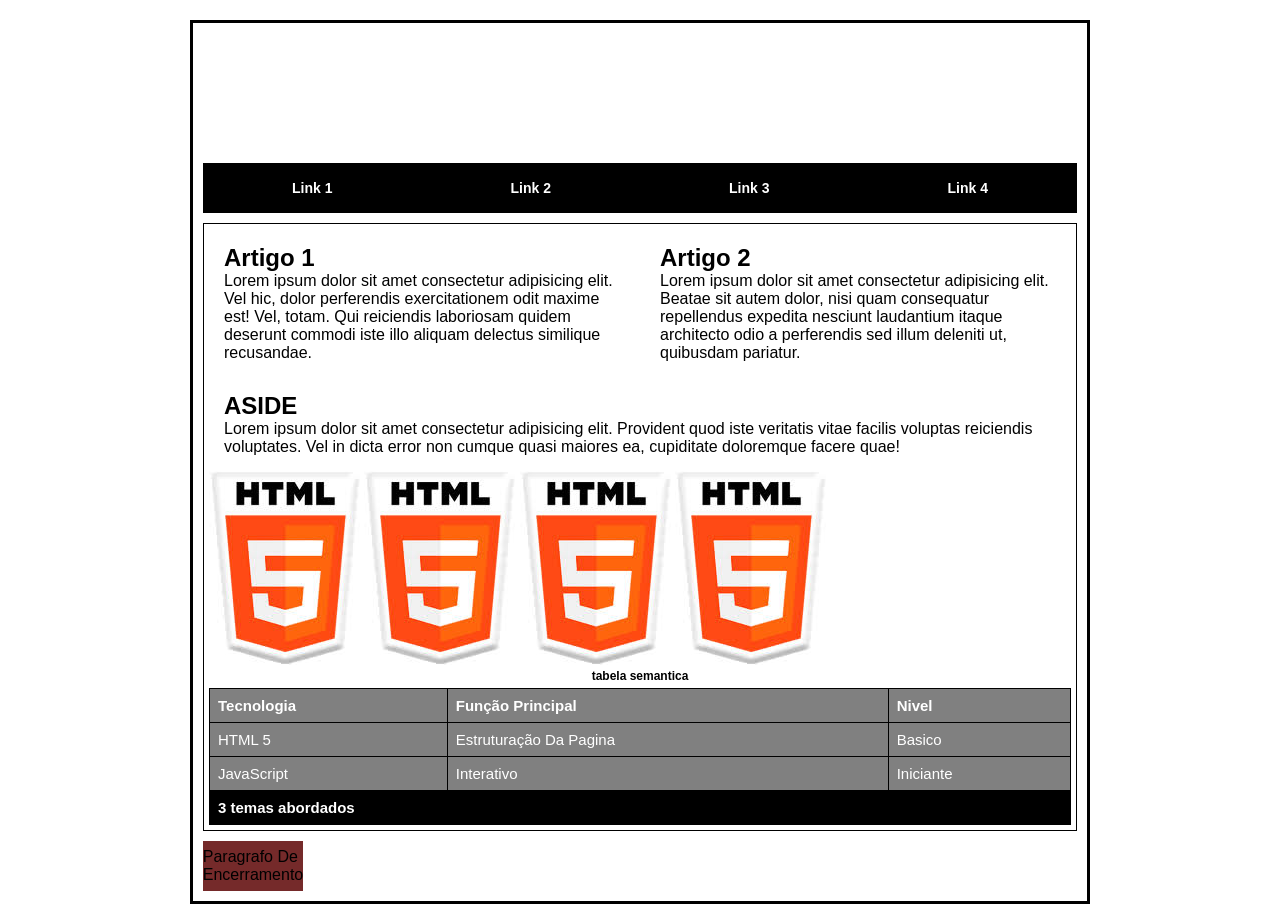
<file: aula dia 27/index.html>
<!DOCTYPE html>
<html lang="pt-br">
<head>
    <meta charset="UTF-8">
    <meta name="viewport" content="width=device-width, initial-scale=1.0">
    <title>Document</title>
    <link rel="stylesheet" href="style.css">
</head>
<body>
    <div id="container"> 

        <header>
            <h1>Meu Blog Daora</h1>
            <p>Eu Amo a isa</p>
        </header>

        <nav>
            <ul>
                <li><a href="#">Link 1</a></li>
                <li><a href="#">Link 2</a></li>
                <li><a href="#">Link 3</a></li>
                <li><a href="#">Link 4</a></li>
            </ul>
        </nav>
        <main>
            <div class="Linha principal">
            <section>
                <article>
                <h2 class="Titulo-Artigo">Artigo 1</h2>
                <p>Lorem ipsum dolor sit amet consectetur adipisicing elit. Vel hic, dolor perferendis exercitationem odit maxime est! Vel, totam. Qui reiciendis laboriosam quidem deserunt commodi iste illo aliquam delectus similique recusandae.</p>
                </article>
                <article>
                    <h2 class="Titulo Artigo">Artigo 2</h2>
                    <p>Lorem ipsum dolor sit amet consectetur adipisicing elit. Beatae sit autem dolor, nisi quam consequatur repellendus expedita nesciunt laudantium itaque architecto odio a perferendis sed illum deleniti ut, quibusdam pariatur.</p>
                </article>
            </section>
            <aside>
                <h2 class="Titulo Artigo">ASIDE</h2>
                <p>Lorem ipsum dolor sit amet consectetur adipisicing elit. Provident quod iste veritatis vitae facilis voluptas reiciendis voluptates. Vel in dicta error non cumque quasi maiores ea, cupiditate doloremque facere quae!</p>
            </aside>
            <div class="Galeria">
                <img src="images.jpg" alt="html">
                <img src="images.jpg" alt="html">
                <img src="images.jpg" alt="html">
                <img src="images.jpg" alt="html">
            </div>
            <div class="area-tabela">
                <table class="tabela-conteudo">
                    <caption>tabela semantica</caption>
                    <thead>
                        <tr>
                            <th>Tecnologia</th>
                            <th>Função Principal</th>
                            <th>Nivel</th>
                        </tr>
                    </thead>
                    <tbody>
                        <tr>
                            <td>HTML 5</td>
                            <td>Estruturação Da Pagina</td>
                            <td>Basico</td>
                        </tr>
                        <tr>
                        <td>JavaScript</td>
                        <td>Interativo</td>
                        <td>Iniciante</td>
                    </tr>
                    </tbody>
                    <tfoot>
                        <tr>
                            <td colspan="3">3 temas abordados</td>
                        </tr>
                    </tfoot>
                 </table>
             </div>
        </main>
        <footer>
            <p>Paragrafo De Encerramento</p>
        </footer>
    </div>

    
    
</body>
</html>
</file>
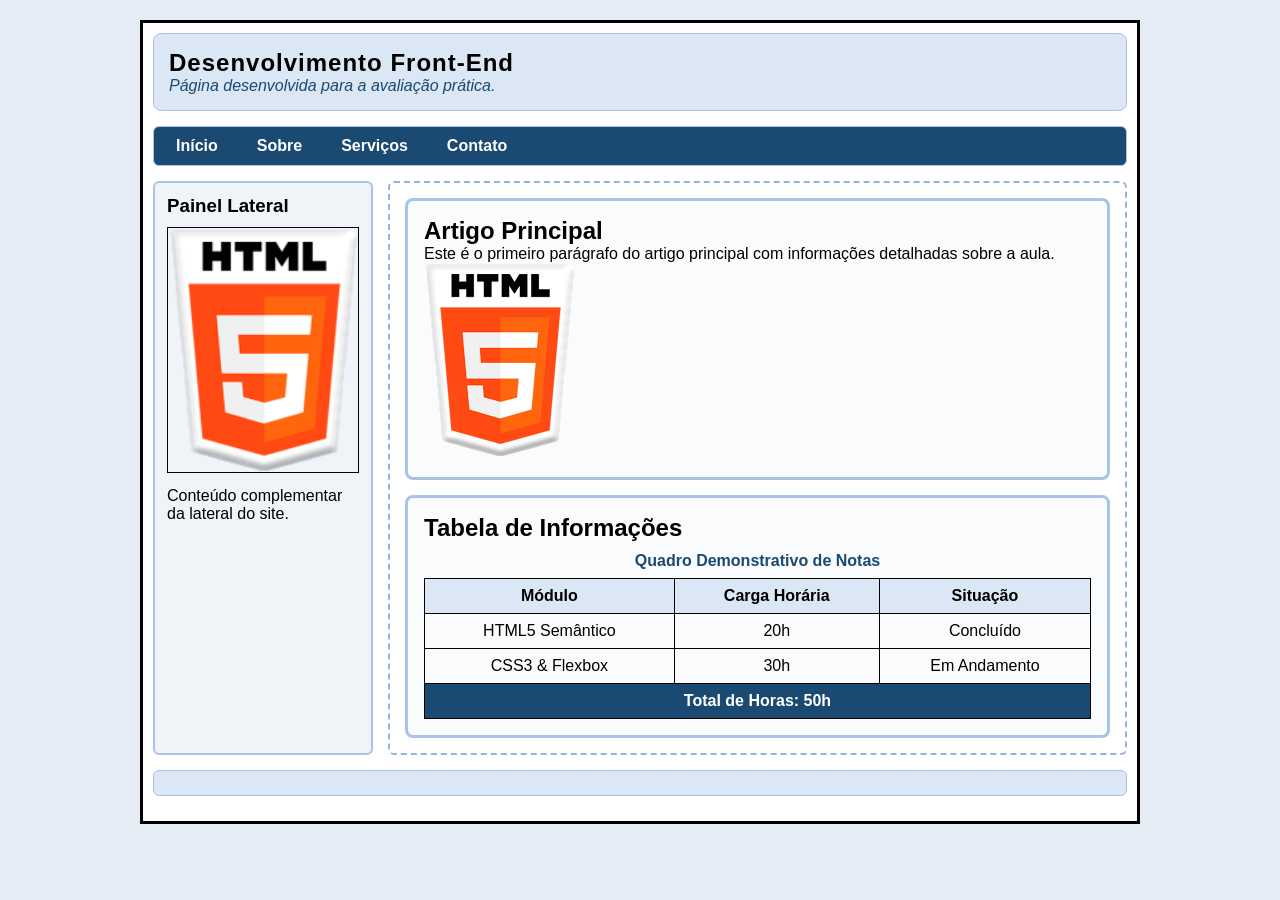
<file: revisao prova/index.html>
<!DOCTYPE html>
<html lang="pt-br">
<head>
  <meta charset="UTF-8">
  <meta name="viewport" content="width=device-width, initial-scale=1.0">
  <title>Prova de Desenvolvimento Front-End</title>

  <link rel="stylesheet" href="styleaula2.css">

  <style>
    header {
      background-color: #dce7f5;
      padding: 15px;
      border-radius: 8px;
    }
    h1 {
      font-size: 24px;
      letter-spacing: 1px;
    }
  </style>
</head>
<body>

  <div id="container">

    <header>
      
      <h1>Desenvolvimento Front-End</h1>
      <p style="color: #1a4971; font-style: italic;">
        Página desenvolvida para a avaliação prática.
      </p>
    </header>

  
    <nav>
   
      <ul>
        <li><a href="#">Início</a></li>
        <li><a href="#">Sobre</a></li>
        <li><a href="#">Serviços</a></li>
        <li><a href="#">Contato</a></li>
      </ul>
    </nav>

    
    <main>

     
      <aside>
       
        <h3>Painel Lateral</h3>
        <img src="curso-html5-css3.png" alt="Imagem Exemplo Aside">
        <p>Conteúdo complementar da lateral do site.</p>
      </aside>

  
      <section>


        <article class="card">
          <h2>Artigo Principal</h2>
          <p>
            Este é o primeiro parágrafo do artigo principal com informações detalhadas sobre a aula.
          </p>


          <img src="curso-html5-css3.png" alt="Imagem do Artigo Principal">
        </article>

        <article class="card">
          <h2>Tabela de Informações</h2>

          <table class="tabela-dados">
            <caption>Quadro Demonstrativo de Notas</caption>
            <thead>
              <tr>
                <th>Módulo</th>
                <th>Carga Horária</th>
                <th>Situação</th>
              </tr>
            </thead>
            <tbody>
              <tr>
                <td>HTML5 Semântico</td>
                <td>20h</td>
                <td>Concluído</td>
              </tr>
              <tr>
                <td>CSS3 & Flexbox</td>
                <td>30h</td>
                <td>Em Andamento</td>
              </tr>
            </tbody>
            <tfoot>
              <tr>
                <td colspan="3">Total de Horas: 50h</td>
              </tr>
            </tfoot>
          </table>
        </article>

      </section>

    </main>

   
    <footer>
      <p style="text-align: center; font-size: 13px;">
      </p>
    </footer>

  </div> 

</body>
</html>
</file>
<file: aula dia 27/style.css>
* {
margin: 0;
 padding: 0;
 box-sizing: border-box;
 font-family: Arial, sans-serif;
}
body{
    background-color: rgba(255, 255, 255, 0.151);
    padding: 20px;
} 
header{
    width: 100%;
    height: 120px;
    background-color: rgba(255, 255, 255, 0.123);
    margin-bottom: 10px;
    display: flex;
    flex-direction: column;
    justify-content: center;
    align-items: center;
}
nav{
    width: 100%;
    height: 50px;
    background-color: rgb(0, 0, 0);
    margin-bottom: 10px;
    display: flex;
    align-items: center;
}
main{
    border: solid 1px black;
    display: flex;
    flex-direction: column;
    gap: 10px; 
    padding: 5px;
    margin-bottom: 10px;
}
section{
    flex: 2;
    display: flex;
    gap: 10px;
}
article{
    flex: 1;
    padding: 15px;
    background-color: rgba(255, 255, 255, 0.103);
}
aside{
     flex: 1;
    padding: 15px;
    background-color: rgba(255, 255, 255, 0.103);
}
footer{
    width: 100px;
    height: 50px;
    background-color: rgb(117, 42, 42);
    display: flex;
    justify-content: center;
    align-items: center;
}
#container{
    width: 900px;
    border: solid 3px black;
    margin: 0 auto;
    padding: 10px;

}

.linha-principal{
    display: flex;
    gap: 10px;
}
.titulo-artigo {
    font-size: 18px;
    color: white;
    margin-bottom: 8px;
    border-bottom: 2px solid white;
    padding-bottom: 4px;
}
.galeria {
    display: flex;
    gap: 10px;
    justify-content: space-between;
}
.galeria img{
    width: 24%;
    height: auto;
    border: 1px solid black;
}
.area-tabela{
    width: 100%;
}
.tabela-conteudo{
    width: 100%;
    border-collapse: collapse;
    font-size: 15px;
}
.tabela-conteudo caption{
    color: black;
    font-size: 12px;
    margin-bottom: 5px;
    font-weight: bold;
}
.tabela-conteudo th,
.tabela-conteudo td{
    border: 1px solid black;
    padding: 8px;
    text-align: left;
}
.tabela-conteudo thead{
    background-color: gray;
    color: white;
}
.tabela-conteudo tbody{
    background-color: gray;
    color: white;
}
.tabela-conteudo tfoot{
    background-color: black;
    color: white;
    text-align: center;
    font-weight: bold;
}
header h1{
    color: white;
    font-size: 24px;
    margin-bottom: 6px;
}
header p{
    color: white;
    font-size: 14px;
}
nav ul {
    width: 100%;
    list-style: none;
    padding: 0;
    display: flex;
    justify-content: space-around;
}
nav ul li a {
    color: white;
    text-decoration: none;
    font-size: 14px;
    font-weight: bold;
    padding: 6px 12px;
    border-radius: 4px;

}
nav ul li a:hover{
    background-color: rgb(0, 0, 0);
    color: white;
}
</file>
<file: revisao prova/styleaula2.css>
/* =========================================================
   1. RESET GLOBAL & CONTAINER
   ========================================================= */
* {
  margin: 0;
  padding: 0;
  box-sizing: border-box;
  font-family: Arial, Helvetica, sans-serif;
}

body {
  background-color: #e5ecf6;
  padding: 20px;
}

/* REQUISITO 11: Seletor de ID (#container) */
#container {
  width: 1000px;
  margin: 0 auto; /* Centralização horizontal */
  border: 3px solid #000000;
  padding: 10px;
  background-color: #ffffff;
}

/* =========================================================
   2. REQUISITO 11: SELETORES AGRUPADOS (header, nav, footer)
   ========================================================= */
header, nav, footer {
  margin-bottom: 15px;
  border: 1px solid #a8c3e8;
}

/* =========================================================
   3. MENU DE NAVEGAÇÃO (NAV)
   ========================================================= */
/* REQUISITO 11: Seletor de TAG (nav) */
nav {
  background-color: #1a4971;
  padding: 10px;
  border-radius: 6px;
}

/* REQUISITO 11: Seletor ENCADEADO (nav ul) */
nav ul {
  list-style: none;
  display: flex;
  gap: 15px;
}

/* REQUISITO 11: Seletor ENCADEADO (nav ul li a) */
nav ul li a {
  color: #ffffff;
  text-decoration: none;
  font-weight: bold;
  padding: 6px 12px;
}

nav ul li a:hover {
  background-color: #3b719f;
  border-radius: 4px;
}

/* =========================================================
   4. LAYOUT MAIN, ASIDE E SECTION (FLEXBOX)
   ========================================================= */
main {
  display: flex;
  gap: 15px;
  margin-bottom: 15px;
}

aside {
  width: 220px;
  background-color: #f0f4f9;
  border: 2px solid #a8c3e8;
  border-radius: 6px;
  padding: 12px;
}

aside img {
  width: 100%;
  height: auto;
  margin: 10px 0;
  border: 1px solid #000000;
}

section {
  flex: 1;
  border: 2px dashed #92b4e2; /* Borda pontilhada solicitada nas aulas */
  padding: 15px;
  border-radius: 6px;
  display: flex;
  flex-direction: column;
  gap: 15px;
}

/* REQUISITO 11: Seletor de CLASSE (.card) */
.card {
  background-color: #fafbfc;
  border: 3px solid #a8c3e8;
  padding: 16px;
  border-radius: 8px;
}

/* =========================================================
   5. REQUISITO 8: TABELA SEMÂNTICA ESTILIZADA
   ========================================================= */
.tabela-dados {
  width: 100%;
  border-collapse: collapse;
  margin-top: 10px;
}

.tabela-dados caption {
  font-weight: bold;
  margin-bottom: 8px;
  color: #1a4971;
}

.tabela-dados th, 
.tabela-dados td {
  border: 1px solid #000000;
  padding: 8px;
  text-align: center;
}

.tabela-dados thead {
  background-color: #dce7f5;
}

.tabela-dados tfoot {
  background-color: #1a4971;
  color: #ffffff;
  font-weight: bold;
}

/* =========================================================
   6. FOOTER
   ========================================================= */
footer {
  background-color: #dce7f5;
  padding: 12px;
  border-radius: 6px;
}
</file>
